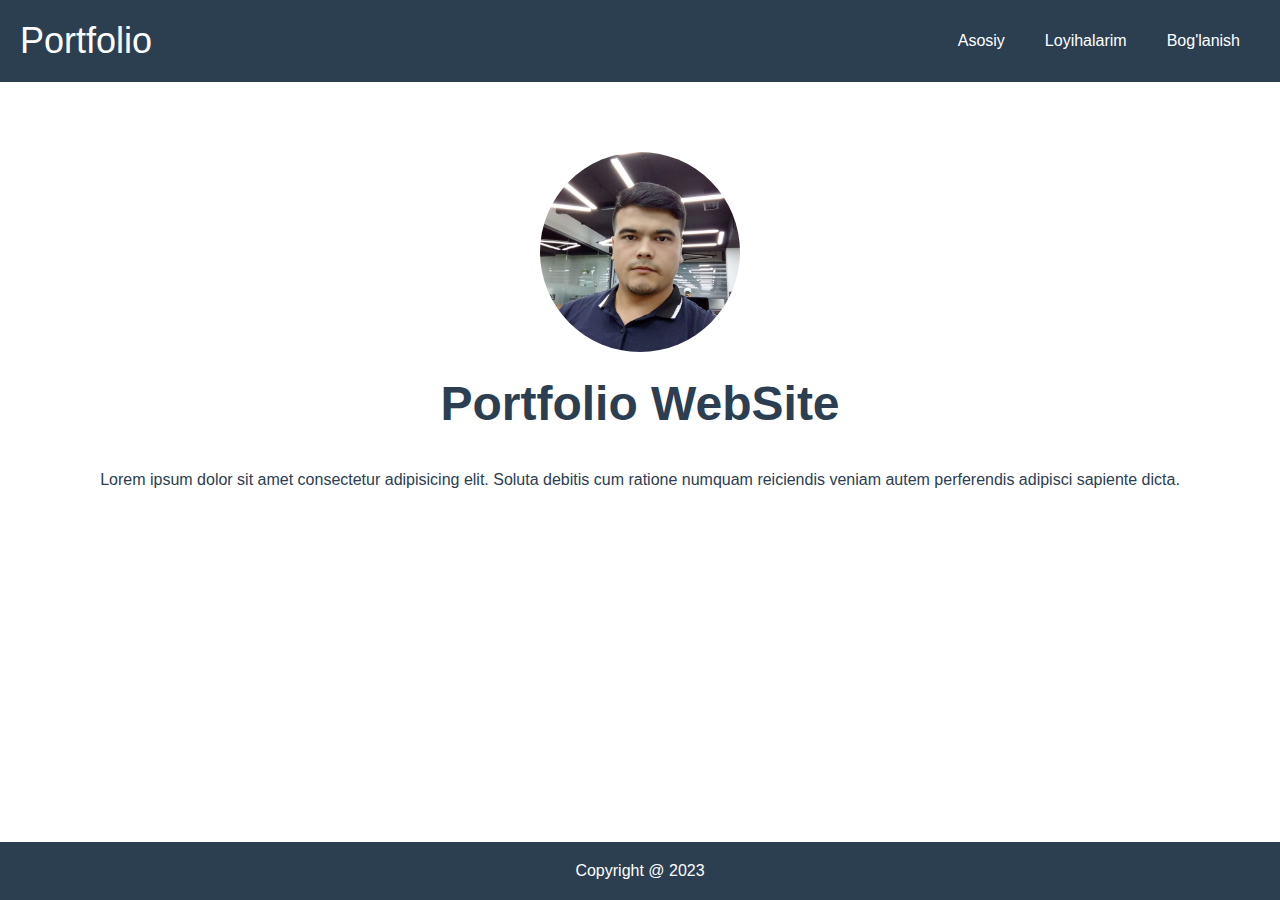
<file: sass-loyiha/index.html>
<!DOCTYPE html>
<html lang="en">
<head>
    <meta charset="UTF-8">
    <meta http-equiv="X-UA-Compatible" content="IE=edge">
    <meta name="viewport" content="width=device-width, initial-scale=1.0">
    <link rel="stylesheet" href="./css/main.css">
    <title>Sass Project</title>
</head>
<body>
    
    <!-- Header Section -->
    <header class="header">
        <nav class="nav">
            <div class="nav__brand">
                Portfolio
            </div>

            <ul class="nav-menu">
                <li class="nav-menu__item">
                    <a href="#" class="nav-menu__link">Asosiy</a>
                </li>
                <li class="nav-menu__item">
                    <a href="#" class="nav-menu__link">Loyihalarim</a>
                </li>
                <li class="nav-menu__item">
                    <a href="#" class="nav-menu__link">Bog'lanish</a>
                </li>
            </ul>
        </nav>
    </header>

    <!-- Main Section -->
    <main class="home container">
        <div class="home__image">
            <img src="./assets/myImg.jpg" alt="My Image">
        </div>
        <h1 class="home__title">
            Portfolio WebSite
        </h1>
        <p class="home__description">
            Lorem ipsum dolor sit amet consectetur adipisicing elit. Soluta debitis cum ratione numquam reiciendis veniam autem perferendis adipisci sapiente dicta.
        </p>
    </main>

    <!-- Footer Section -->
    <footer class="footer">
        Copyright @ 2023
    </footer>

</body>
</html>
</file>
<file: sass-loyiha/css/main.css>
* {
  box-sizing: border-box;
  margin: 0;
  padding: 0;
}

html {
  height: 100vh;
}

a {
  text-decoration: none;
}

html, body {
  font-family: Arial, Helvetica, sans-serif;
}

.nav {
  display: flex;
  align-items: center;
  justify-content: space-between;
  width: 100%;
  padding: 20px;
  background-color: #2C3F51;
}
.nav__brand {
  font-size: 36px;
  color: #FFFFFF;
}

.nav-menu {
  display: none;
  align-items: center;
  list-style: none;
}
.nav-menu__item {
  padding: 10px 20px;
}
.nav-menu__link {
  color: #FFFFFF;
}

@media screen and (min-width: 576px) {
  .nav-menu {
    display: flex;
  }
}
.header {
  width: 100%;
  margin-bottom: 20px;
}

.footer {
  padding: 20px 40px;
  text-align: center;
  color: #FFFFFF;
  background-color: #2C3F51;
}

@media screen and (min-width: 768px) {
  .footer {
    position: fixed;
    bottom: 0;
    width: 100%;
  }
}
.container {
  width: 90%;
}

@media screen and (min-width: 576px) {
  .container {
    width: 600px;
  }
}
@media screen and (min-width: 768px) {
  .container {
    width: 700px;
  }
}
@media screen and (min-width: 992px) {
  .container {
    width: 900px;
  }
}
@media screen and (min-width: 1200px) {
  .container {
    width: 1000px;
  }
}
.home {
  margin: 0;
  width: 100%;
  padding: 50px;
  text-align: center;
  display: flex;
  flex-direction: column;
  align-items: center;
  justify-content: center;
}
.home__image {
  width: 200px;
  margin: 0 auto;
  border-radius: 50%;
}
.home__image img {
  width: 100%;
  border-radius: 50%;
}
.home__title {
  margin-top: 20px;
  font-size: 48px;
  color: #2C3E51;
  cursor: pointer;
}
.home__title:hover {
  font-size: 56px;
  transition: all 1s ease-in-out;
}
.home__description {
  margin-top: 40px;
  color: #2C3E51;
}

/*# sourceMappingURL=main.css.map */
</file>
